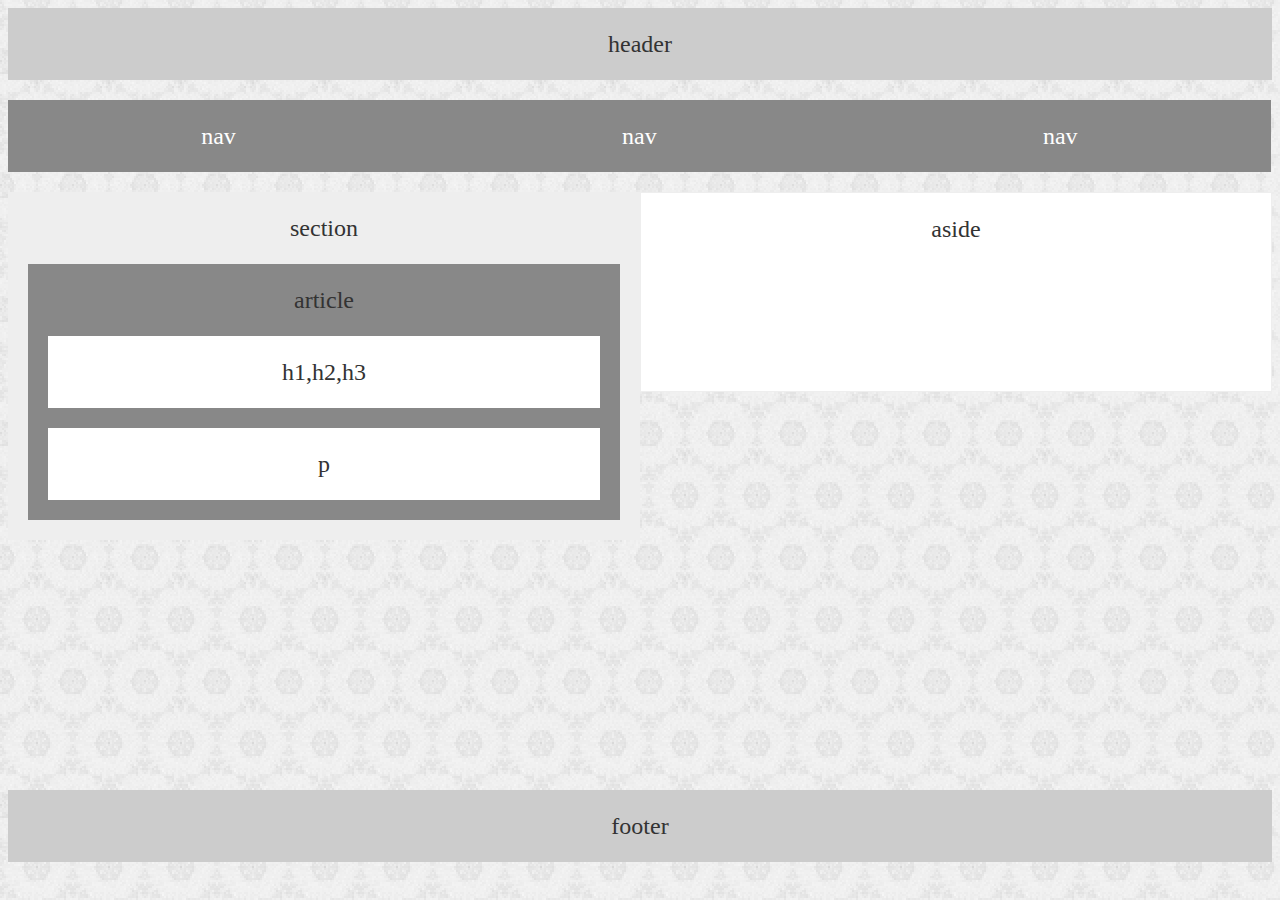
<file: project1-assignment1-nu2017/index.html>
<!DOCTYPE html>
<html lang="en-us">

<head>
  <meta charset="UTF-8">
  <title>HW 2</title>
  <link rel="stylesheet" type="text/css" href="/style.css">
</head>

<body  style="background-image:url(http://chlc.github.io/assets/images/pineapplecut_@2X.png)"">

  <header>
    header
  </header>

  <section id="left">
    nav
  </section>

  <section id="middle">
    nav
  </section>

  <section id="right">
    nav
  </section>



  <section id="full">
    section
    

    <div id="article">
      article

      <div id="h">
      h1,h2,h3
      </div>

      <div id="p">
      p
    </div>

    </div>

  </section>

  <aside id="aside">
      aside
    </aside>

  

  <footer>
    footer
  </footer>

</body>

</html>
</file>
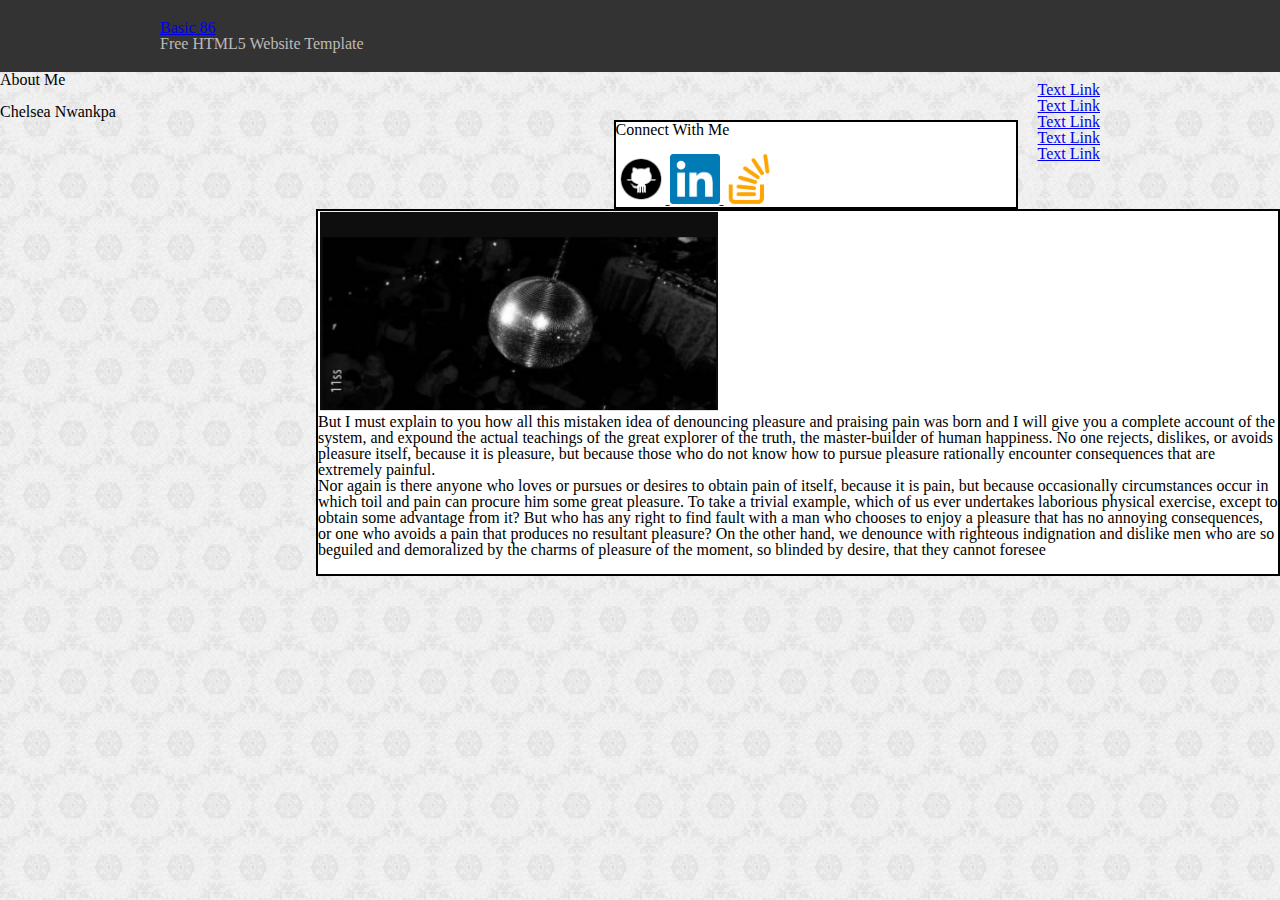
<file: index2.html>
<!DOCTYPE html>
<html>
<head>
<title>Homework 2</title>
<link rel="shortcut icon" href="https://thumb.ibb.co/b1vBBa/favicon.png" type="image/png">
<link rel="stylesheet" type="text/css" href="http://chlc.github.io/assets/css/style.css">
<link rel="stylesheet" type="text/css" href="http://chlc.github.io/assets/css/reset.css">
<link rel="stylesheet" href="https://maxcdn.bootstrapcdn.com/bootstrap/4.0.0-beta/css/bootstrap.min.css" integrity="sha384-/Y6pD6FV/Vv2HJnA6t+vslU6fwYXjCFtcEpHbNJ0lyAFsXTsjBbfaDjzALeQsN6M" crossorigin="anonymous">


</head>
<body>



<div class="wrapper row1">
  <header id="header" class="clear">
    <div id="hgroup">
      <h1><a href="#">Basic 86</a></h1>
      <h2>Free HTML5 Website Template</h2>
    </div>
    <nav>
      <ul>
        <li><a href="#">Text Link</a></li>
        <li><a href="#">Text Link</a></li>
        <li><a href="#">Text Link</a></li>
        <li><a href="#">Text Link</a></li>
        <li class="last"><a href="#">Text Link</a></li>
      </ul>
    </nav>
  </header>
</div>

<h1>About Me</h1><br>

<h2>Chelsea Nwankpa</h2>

<aside class="container-fluid" style="float: right; background-color: #fff; border:2px solid #000; width: 400px;">

<h1>Connect With Me</h1><br>
<a href="https:/www.linkedin.com">
<img border="0" alt="Github" src="http://chlc.github.io/assets/images/gh.png" width="50" height="50">
</a>

<a href="https://www.github.com">
<img border="0" alt="Linked In" src="http://chlc.github.io/assets/images/li.png" width="50" height="50">
</a>

<a href="https://www.stackoverflow.com">
<img border="0" alt="Stack Overflow" src="http://chlc.github.io/assets/images/sof.png" width="50" height="50">

</a>
</aside>

<container class="container-fluid" style="float: right; background-color: #fff; border:2px solid #000;">
<img src="http://chlc.github.io/assets/images/lorempixel.jpg" alt="LP" height="200" width="400" >


<p id="p1">But I must explain to you how all this mistaken idea of denouncing pleasure and praising pain was born and I will give you a complete account of the system, and expound the actual teachings of the great explorer of the truth, the master-builder of human happiness. No one rejects, dislikes, or avoids pleasure itself, because it is pleasure, but because those who do not know how to pursue pleasure rationally encounter consequences that are extremely painful.</p>

<p id="p2">Nor again is there anyone who loves or pursues or desires to obtain pain of itself, because it is pain, but because occasionally circumstances occur in which toil and pain can procure him some great pleasure. To take a trivial example, which of us ever undertakes laborious physical exercise, except to obtain some advantage from it? But who has any right to find fault with a man who chooses to enjoy a pleasure that has no annoying consequences, or one who avoids a pain that produces no resultant pleasure? On the other hand, we denounce with righteous indignation and dislike men who are so beguiled and demoralized by the charms of pleasure of the moment, so blinded by desire, that they cannot foresee</p><br>
</container>

 <footer id="footer" class="clear">

<script src="https://code.jquery.com/jquery-3.2.1.slim.min.js" integrity="sha384-KJ3o2DKtIkvYIK3UENzmM7KCkRr/rE9/Qpg6aAZGJwFDMVNA/GpGFF93hXpG5KkN" crossorigin="anonymous"></script>
<script src="https://cdnjs.cloudflare.com/ajax/libs/popper.js/1.11.0/umd/popper.min.js" integrity="sha384-b/U6ypiBEHpOf/4+1nzFpr53nxSS+GLCkfwBdFNTxtclqqenISfwAzpKaMNFNmj4" crossorigin="anonymous"></script>
<script src="https://maxcdn.bootstrapcdn.com/bootstrap/4.0.0-beta/js/bootstrap.min.js" integrity="sha384-h0AbiXch4ZDo7tp9hKZ4TsHbi047NrKGLO3SEJAg45jXxnGIfYzk4Si90RDIqNm1" crossorigin="anonymous"></script>

</body>
</html>
</file>
<file: style.css>
/**
 * Float Layout Activity
 **/

* {
  box-sizing: border-box;
  text-align: center;
}

/* INSTRUCTOR: Here is the filled out version of the float activity */

body {
  font-size: 24px;
  line-height: 32px;
  color: #333;
}

header {
  padding: 20px;
  margin-bottom: 20px;
  color: #333;
  background: #ccc;
}

section {
  padding: 20px;
  margin-bottom: 20px;
  background: #ccc;
}

#left {
  float: left;
  width: 33.3%;
  color: #fff;
  background: #888;
}

#middle {
  float: left;
  width: 33.3%;
  color: #fff;
  background: #888;
}

#right {
  float: left;
  width: 33.3%;
  color: #fff;
  background: #888;
}

#full {
  width: 50%;
  float: left;
  background: #eee;
}

#division {
  padding: 20px;
  margin-top: 20px;
  width: 100%;
  background: #888;
}
#article {
  padding: 20px;
  margin-top: 20px;
  width: 100%;
  background: #888;
}
#h {
  padding: 20px;
  margin-top: 20px;
  width: 100%;
  background: #fff;
}
#p {
  padding: 20px;
  margin-top: 20px;
  width: 100%;
  background: #fff;
}

#aside {
  float: right;
  width: 50%;
  height: 200px;
  padding: 20px;
  margin-left: 60px;

  bottom: 368px;
  margin-bottom: 30px;
  position: relative;
  background: #fff;
  border: 1px solid #eee;
}

footer {
  padding: 20px;
  clear: both;
  background: #ccc;
}
</file>
